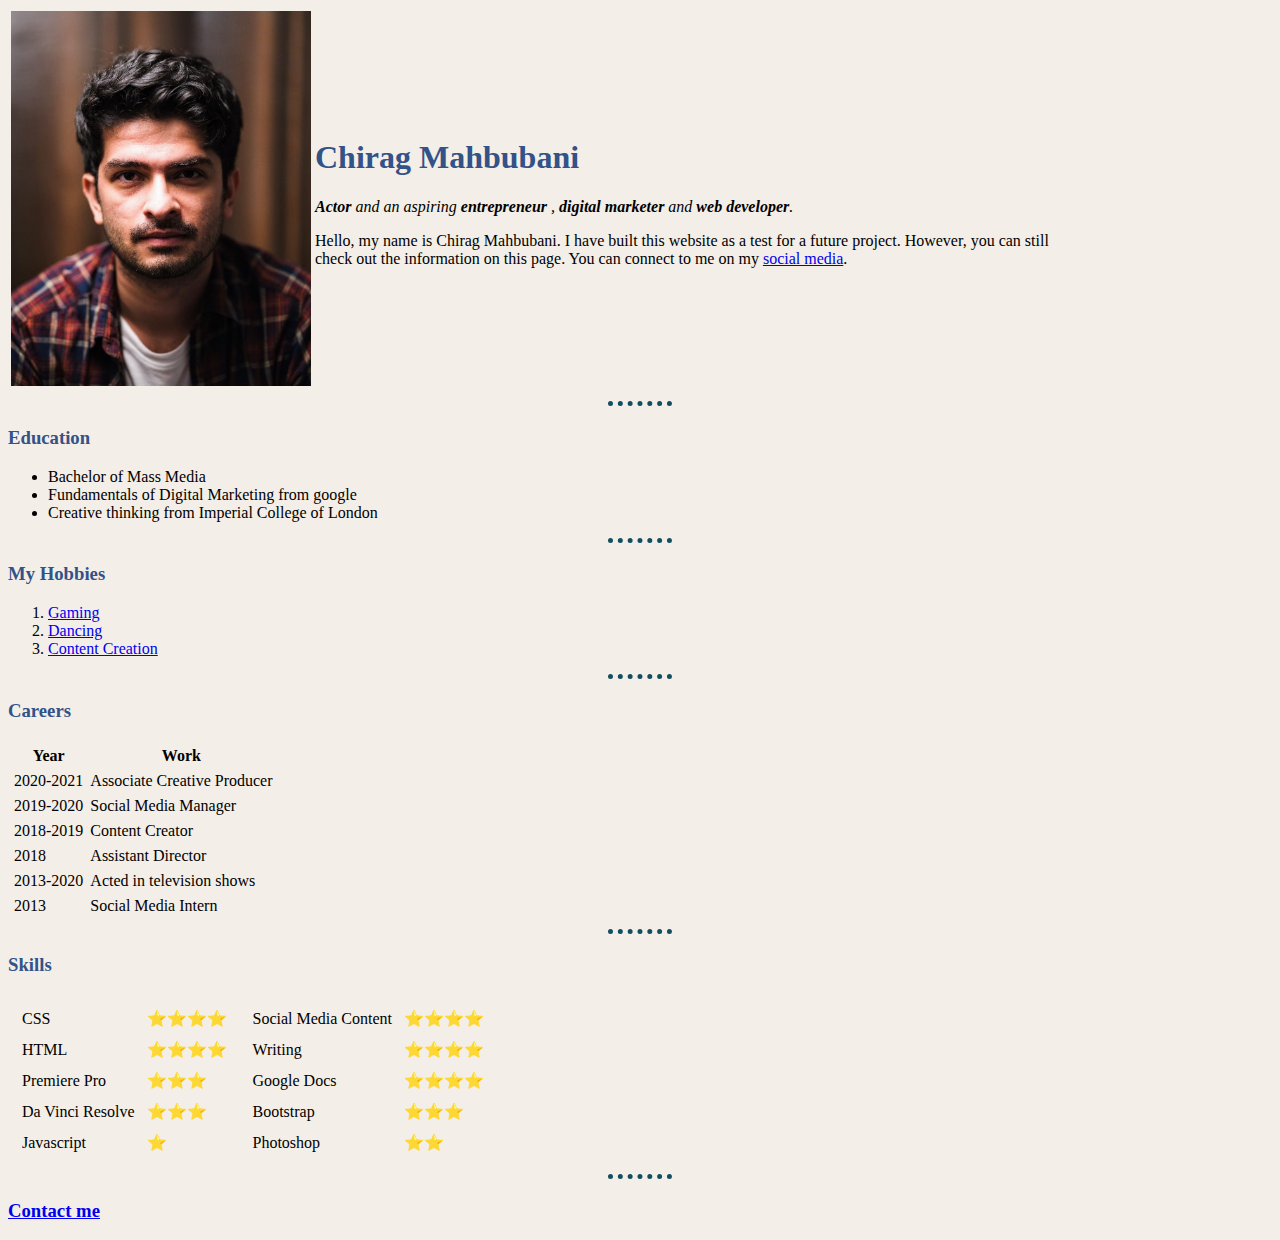
<file: index.html>
<!DOCTYPE html>
<html lang="en" dir="ltr">

<head>
  <meta charset="utf-8">
  <meta name="description" content="Chirag's personal site!">
  <title>Chirag's personal website</title>

<link rel="stylesheet" href="css/styles.css">

</head>

<body> <!-- background colour palette link https://colorhunt.co/palette/273174 -->
  <table>
    <tr>
      <td><img src="Assets/IMG_20191013_205442_933_2.jpg" alt="Chirag Mahbubani Picture" width="300px"></td>
      <td>
        <h1>Chirag Mahbubani</h1>
        <p>
          <em><strong>Actor</strong> and an aspiring <strong>entrepreneur </strong>, <strong> digital marketer</strong> and <strong>web developer</strong>.</em>
        </p>
        <p>
          Hello, my name is Chirag Mahbubani. I have built this website as a test for a future project. However, you can still <br>
          check out the information on this page. You can connect to me on my <a href="contact-me.html">social media</a>.
        </p>
      </td>
    </tr>
  </table>


  <hr />
  <h3>Education</h3>
  <ul>
    <li>Bachelor of Mass Media</li>
    <li>Fundamentals of Digital Marketing from google</li>
    <li>Creative thinking from Imperial College of London</li>
  </ul>
  <hr />
  <h3> My Hobbies</h3>
  <ol>
    <li><a href="https://youtu.be/nwwkmqt1ijs">Gaming</a></li>
    <li><a href="https://www.youtube.com/watch?v=ZactLFMlI9k&t=34s">Dancing</a></li>
    <li><a href="https://youtu.be/4idn6h0n0BE">Content Creation</a></li>
  </ol>
  <hr />
  <h3>Careers</h3>
  <table cellspacing="5">
    <thead>
      <tr>
        <th>Year</th>
        <th>Work</th>
      </tr>
    </thead>
    <tbody>

      <tr>
        <td>2020-2021</td>
        <td>Associate Creative Producer</td>
      </tr>
      <tr>
        <td>2019-2020</td>
        <td>Social Media Manager</td>
      </tr>
      <tr>
        <td>2018-2019</td>
        <td>Content Creator</td>
      </tr>
      <tr>
        <td>2018</td>
        <td>Assistant Director</td>
      </tr>
      <tr>
        <td>2013-2020</td>
        <td>Acted in television shows</td>
      </tr>
      <tr>
        <td>2013</td>
        <td>Social Media Intern</td>
      </tr>
    </tbody>
  </table>

  <hr />

  <h3>Skills</h3>

  <table>
    <tr>
      <td>
        <table cellspacing="10">
          <tr>
            <td>CSS</td>
            <td>⭐⭐⭐⭐</td>
          </tr>

          <tr>
            <td>HTML</td>
            <td>⭐⭐⭐⭐</td>
          </tr>
          <tr>
            <td>Premiere Pro</td>
            <td>⭐⭐⭐</td>
          </tr>
          <tr>
            <td>Da Vinci Resolve</td>
            <td>⭐⭐⭐</td>
          </tr>
          <tr>
            <td>Javascript</td>
            <td>⭐</td>
          </tr>
        </table>
      </td>

      <td>
        <table cellspacing="10">
          <tr>
            <td>Social Media Content</td>
            <td>⭐⭐⭐⭐</td>
          </tr>
          <tr>
            <td>Writing</td>
            <td>⭐⭐⭐⭐</td>
          </tr>
          <tr>
            <td>Google Docs</td>
            <td>⭐⭐⭐⭐</td>
          </tr>
          <tr>
            <td>Bootstrap</td>
            <td>⭐⭐⭐</td>
          </tr>
          <tr>
            <td>Photoshop</td>
            <td>⭐⭐</td>
          </tr>

        </table>
    </tr>
  </table>
  <hr  />
  <h3><a href="contact-me.html">Contact me</a></h3>
</body>

</html>
</file>
<file: css/styles.css>
/*  https://colorhunt.co/palette/273174 */

body {
  background-color: #f4eee8 ;
}

hr {
  border-style: none;
  border-top-style: dotted;
  border-top-width: 5px;
  border-color: #114E60;
  height: 2px;
  width: 5%;


}
h1{
  color: #325288;

}

h3 {
  color: #325288;
}
</file>
